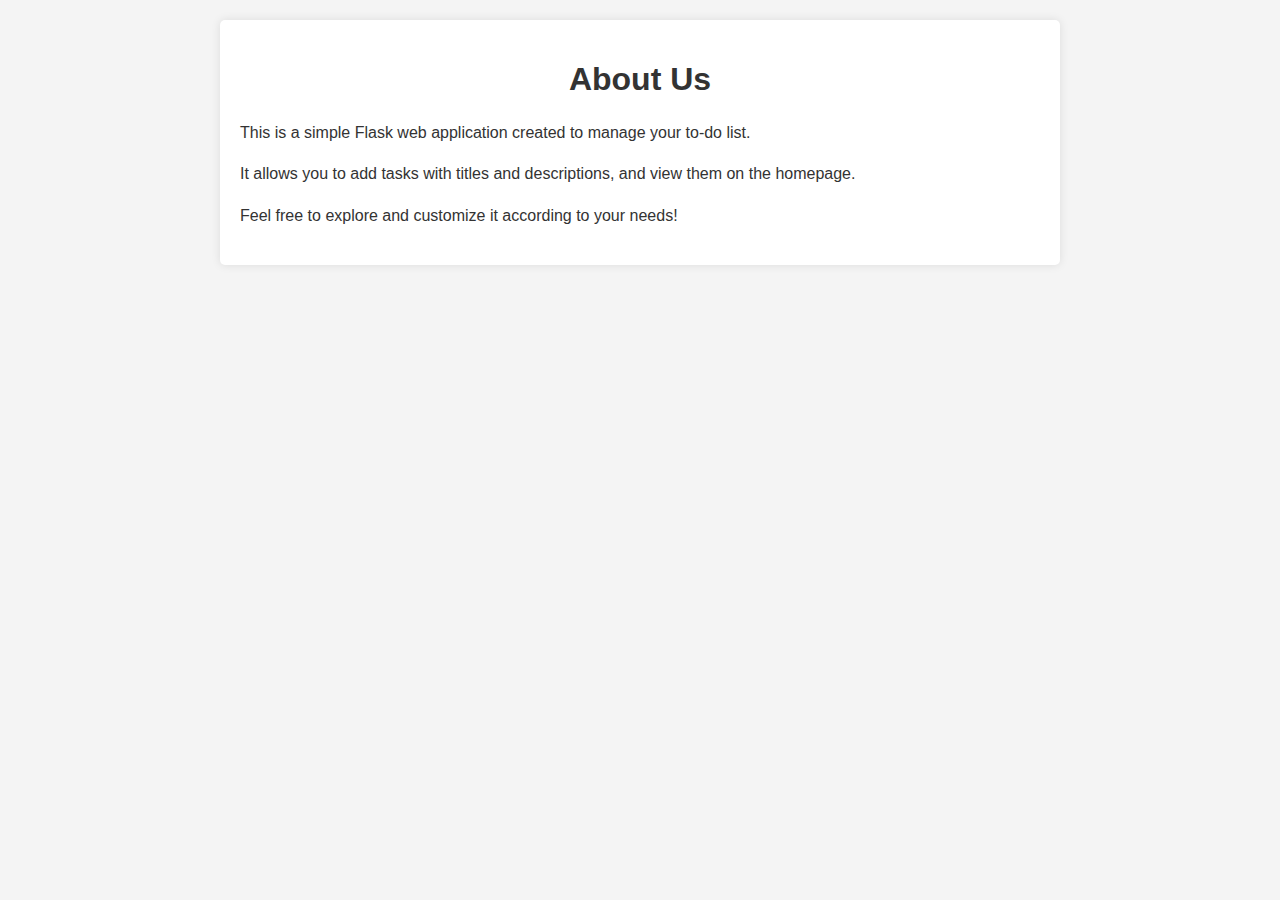
<file: templates/about.html>
<!DOCTYPE html>
<html lang="en">
<head>
    <meta charset="UTF-8">
    <meta name="viewport" content="width=device-width, initial-scale=1.0">
    <title>About</title>
    <style>
        body {
            font-family: Arial, sans-serif;
            margin: 0;
            padding: 0;
            background-color: #f4f4f4;
            color: #333;
        }
        .container {
            max-width: 800px;
            margin: 20px auto;
            padding: 20px;
            background-color: #fff;
            border-radius: 5px;
            box-shadow: 0 0 10px rgba(0, 0, 0, 0.1);
        }
        h1 {
            text-align: center;
        }
        p {
            line-height: 1.6;
        }
    </style>
</head>
<body>
    <div class="container">
        <h1>About Us</h1>
        <p>This is a simple Flask web application created to manage your to-do list.</p>
        <p>It allows you to add tasks with titles and descriptions, and view them on the homepage.</p>
        <p>Feel free to explore and customize it according to your needs!</p>
    </div>
</body>
</html>
</file>
